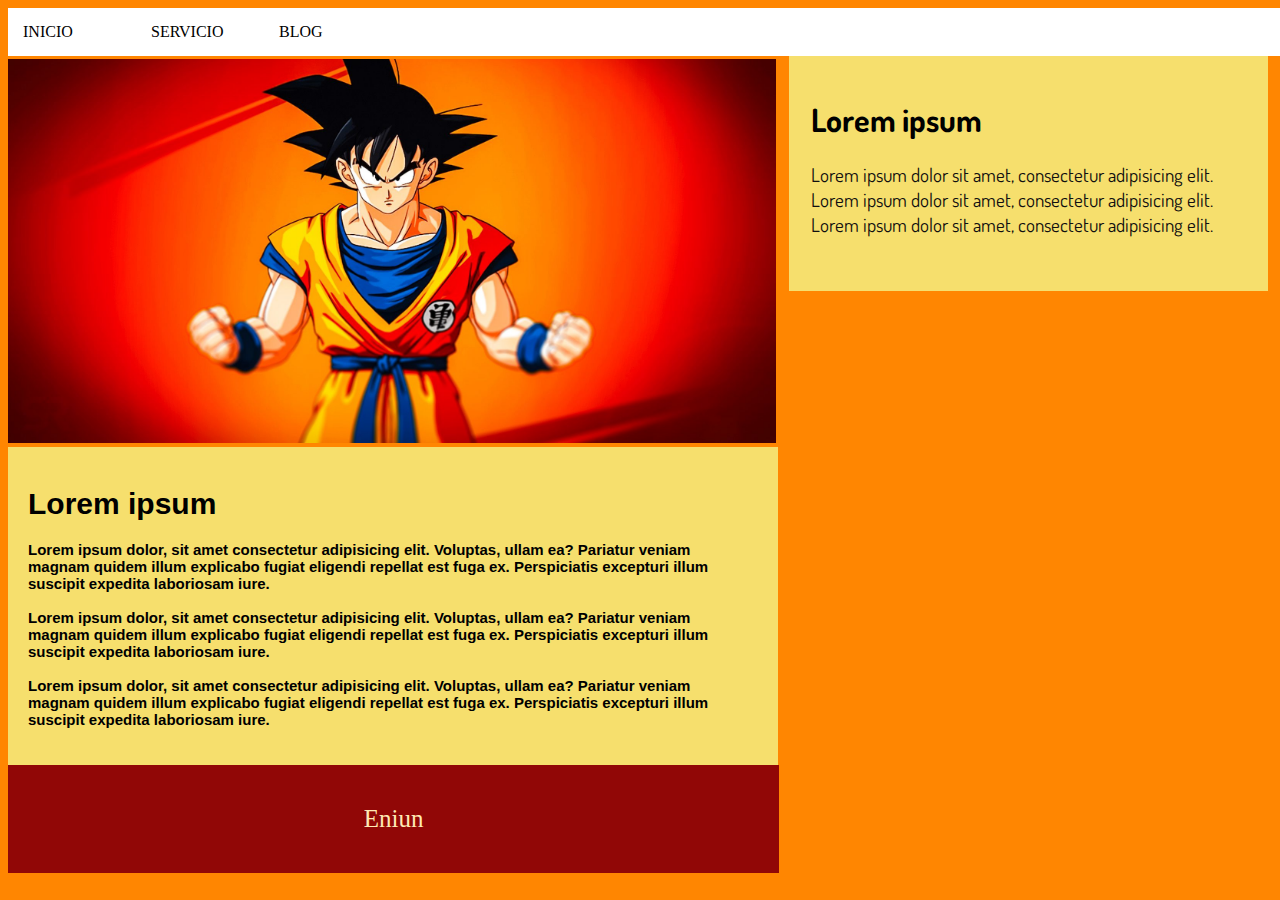
<file: index.html>
<!DOCTYPE html>
<html lang="en">
<head>
    <meta charset="UTF-8">
    <meta http-equiv="X-UA-Compatible" content="IE=edge">
    <meta name="viewport" content="width=device-width, initial-scale=1.0">
    <title>PRÁCTICA</title>
</head>
<link rel="stylesheet" href="estilos.css">
<body>
    <header>
        <div>INICIO</div>
        <div>SERVICIO</div>
        <div>BLOG</div>
    </header>
    <div class="contenedor">
        <div>
            <img src="img/foto.jpg" alt="">
        </div>
        <aside>
            <h1>Lorem ipsum</h1>
            <a href="pagina.prueba.html">Lorem ipsum dolor sit amet, consectetur adipisicing elit.</a> <br>
            <a href="pagina.prueba.html">Lorem ipsum dolor sit amet, consectetur adipisicing elit.</a> <br>
            <a href="pagina.prueba.html">Lorem ipsum dolor sit amet, consectetur adipisicing elit.</a> <br>
            <br><br>
        </aside>
    </div>
        <div class="lorem">
            <div class="cuadro">
                <h1>Lorem ipsum</h1>
            Lorem ipsum dolor, sit amet consectetur adipisicing elit. Voluptas, ullam ea? Pariatur veniam<br>
            magnam quidem illum explicabo fugiat eligendi repellat est fuga ex. Perspiciatis excepturi illum<br>
            suscipit expedita laboriosam iure.<br><br>
            Lorem ipsum dolor, sit amet consectetur adipisicing elit. Voluptas, ullam ea? Pariatur veniam<br>
            magnam quidem illum explicabo fugiat eligendi repellat est fuga ex. Perspiciatis excepturi illum<br>
            suscipit expedita laboriosam iure.<br><br>
            Lorem ipsum dolor, sit amet consectetur adipisicing elit. Voluptas, ullam ea? Pariatur veniam<br>
            magnam quidem illum explicabo fugiat eligendi repellat est fuga ex. Perspiciatis excepturi illum<br>
            suscipit expedita laboriosam iure.<br><br>
            </div>
        </div>
        <div class="container">
            <footer>
                Eniun
            </footer>
        </div>
</body>
</html>
</file>
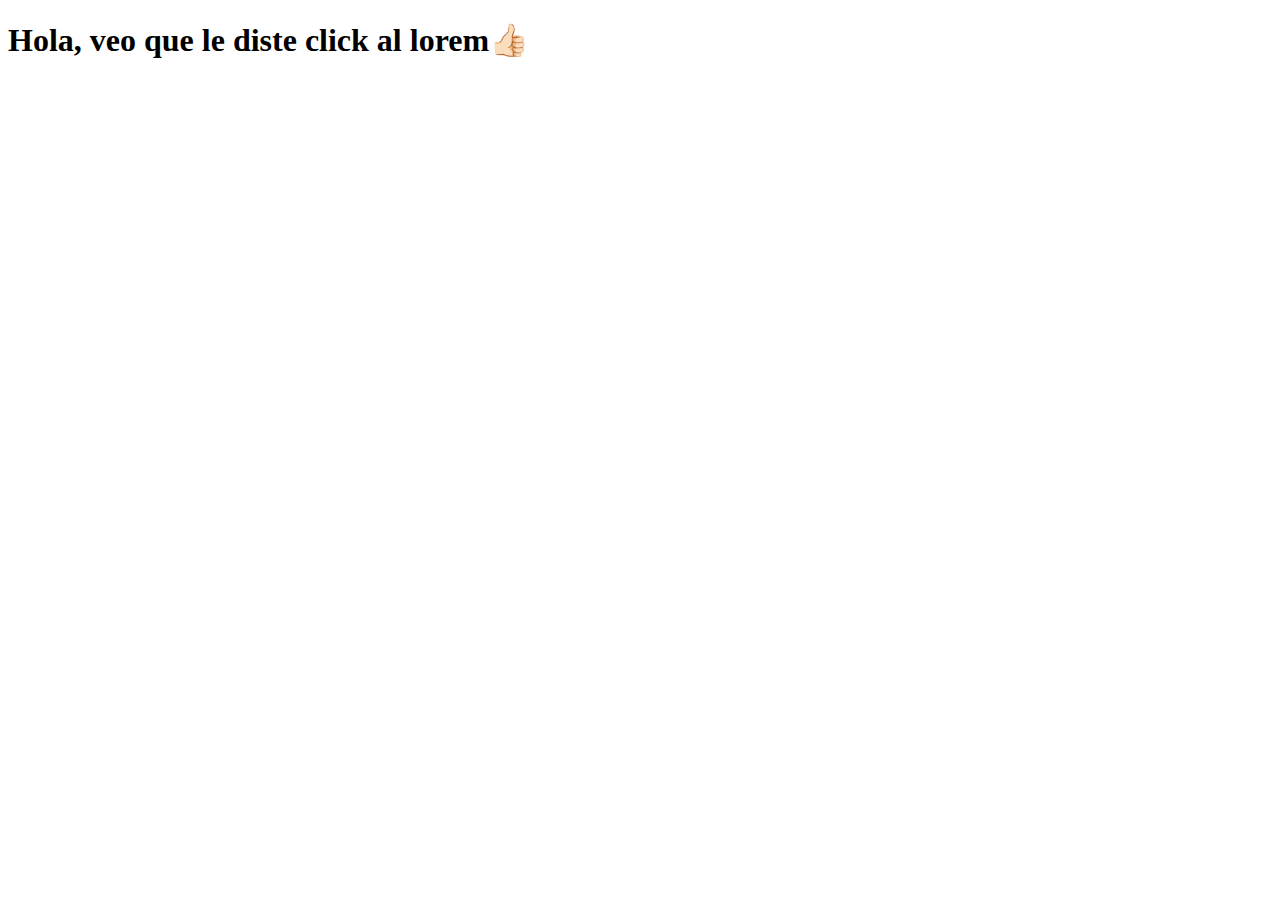
<file: pagina.prueba.html>
<!DOCTYPE html>
<html lang="en">
<head>
    <meta charset="UTF-8">
    <meta http-equiv="X-UA-Compatible" content="IE=edge">
    <meta name="viewport" content="width=device-width, initial-scale=1.0">
    <title>Prueba</title>
</head>
<body>
    <h1>
        Hola, veo que le diste click al lorem👍🏻
    </h1>
</body>
</html>
</file>
<file: estilos.css>
@import url('https://fonts.googleapis.com/css2?family=Dosis&display=swap');

*{
    width: 100%;
    height: auto;
}

img{
    margin-top: 3px;
    width: 100%;
}

header{
    display: grid;
    grid-template-columns: 10% 10% 10%;
    padding: 15px;
    background-color: white;
    position: sticky;
    top: 0;
}

.contenedor{
    display: grid;
    grid-template-columns: 60% 34%;
    grid-template-rows: 60% 30%;
}

body{
    background-color: #ff8601;
}

aside{
    background-color: #f6df6d;
    margin-left: 3%;
    width: 100%;
    padding: 5%;
    font-family: 'Dosis', sans-serif;
    float: right;
}

a{
    color: #110f10;
    text-decoration: none;
    font-size: 19px;
}

.lorem{
    display: grid;
    grid-template-columns: 57% 30%;
    grid-template-rows: auto;
}

.cuadro{
    background-color: #f6df6d;
    padding: 20px;
    font-weight: bold;
    font-size: 15px;
    font-family: Arial, Helvetica, sans-serif;
}

.container{
    display: grid;
    grid-template-columns: 54% 30%;
}

footer{
    background-color: #910706;
    font-size: 25px;
    padding: 40px;
    text-align: center;
    justify-content: center;
    color: #ffe9b4;
}
</file>
